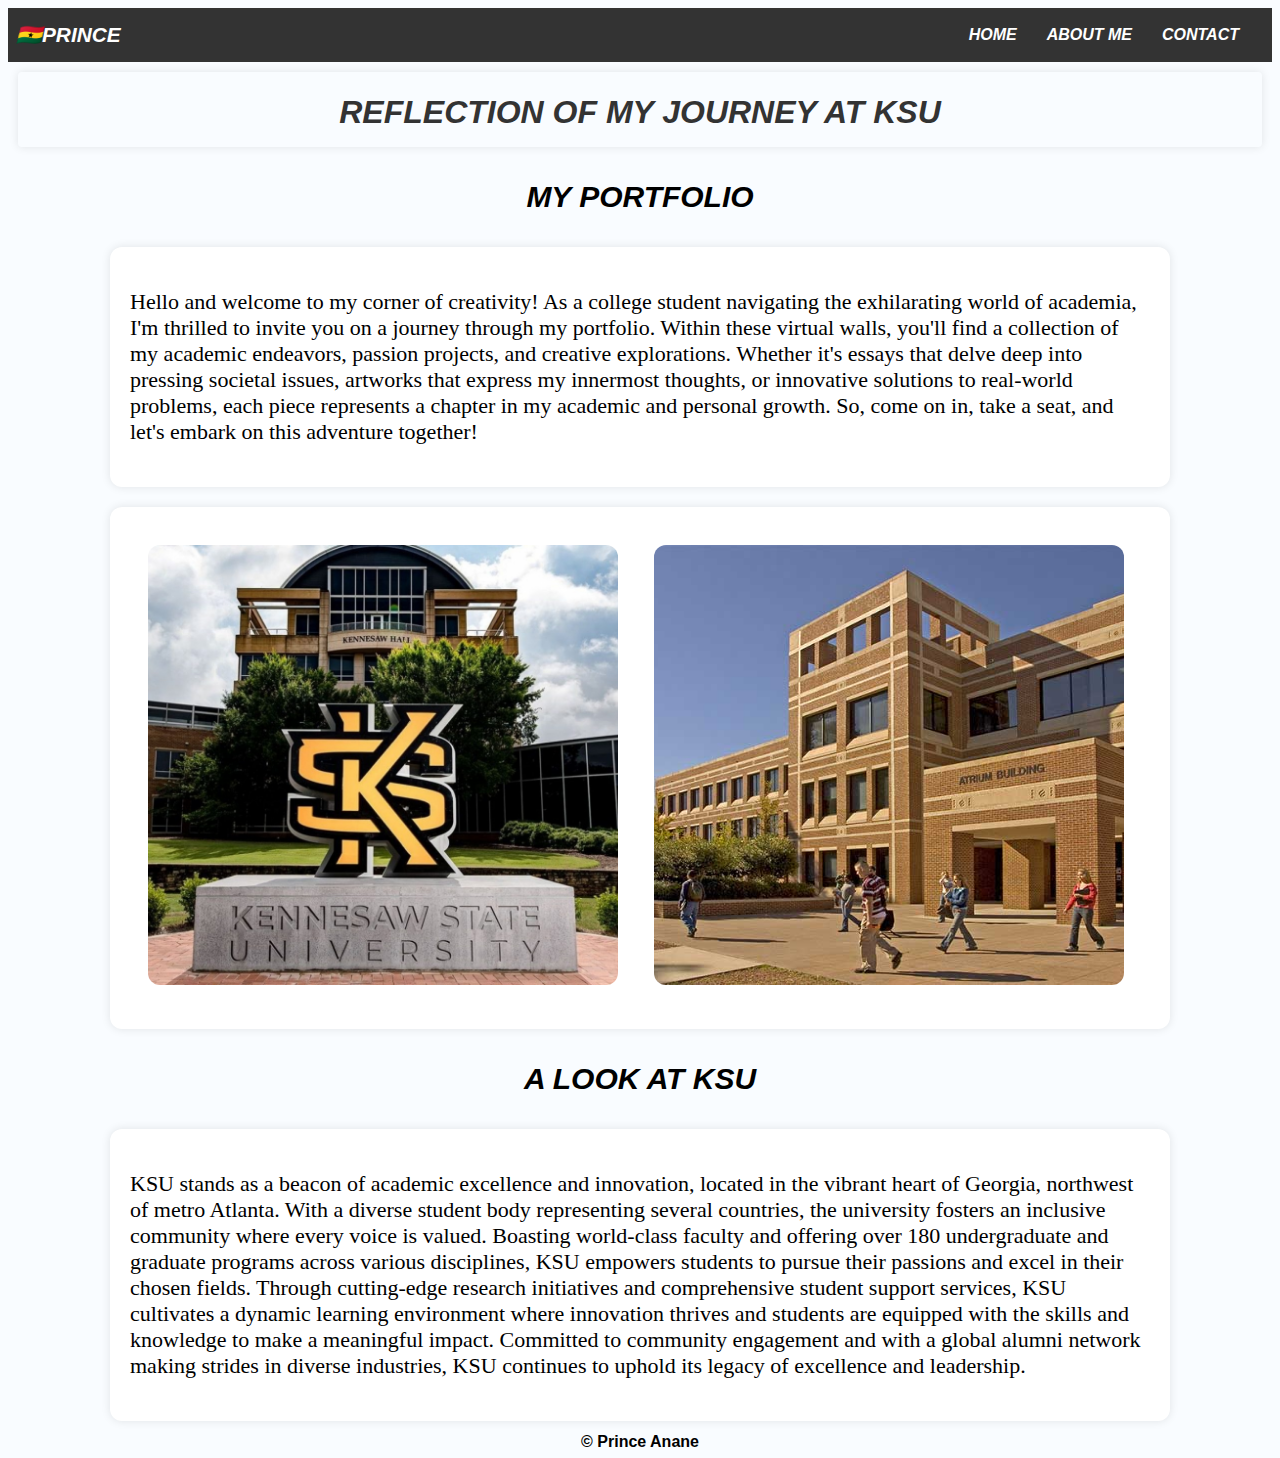
<file: index.html>
<!DOCTYPE html>
<html lang="en">
  <head>
    <title>Journey at KSU</title>
    <link rel="stylesheet" type="text/css" href="styles.css" />
    <meta charset="UTF-8" />
    <meta name="viewport" content="width=device-width, initial-scale=1.0" />
    <title>Document</title>
  </head>
  <body>
    <header>
      <nav class="nav">
        <div class="logo">
          <a href="#">🇬🇭PRINCE</a>
        </div>
        <ul class="nav2">
          <li><a href="index.html">HOME</a></li>
          <li><a href="myabout.html">ABOUT ME</a></li>
          <li><a href="mycontact.html">CONTACT</a></li>
        </ul>
      </nav>
    </header>
    <h1 id="Home">REFLECTION OF MY JOURNEY AT KSU</h1>
    <h2 id="Port">MY PORTFOLIO</h2>
    <div class="par">
      <p>
        Hello and welcome to my corner of creativity! As a college student
        navigating the exhilarating world of academia, I'm thrilled to invite
        you on a journey through my portfolio. Within these virtual walls,
        you'll find a collection of my academic endeavors, passion projects, and
        creative explorations. Whether it's essays that delve deep into pressing
        societal issues, artworks that express my innermost thoughts, or
        innovative solutions to real-world problems, each piece represents a
        chapter in my academic and personal growth. So, come on in, take a seat,
        and let's embark on this adventure together!
      </p>
    </div>
    <div class="par">
      <img src="images/ksu-campus.jpg" alt="A picture of the KSU campus" /><img
        src="images/atrium-building.jpg"
        alt="A picture of the atrium-building"
      />
    </div>
    <h2 id="About KSU">A LOOK AT KSU</h2>
    <div class="par">
      <p>
        KSU stands as a beacon of academic excellence and innovation, located in
        the vibrant heart of Georgia, northwest of metro Atlanta. With a diverse
        student body representing several countries, the university fosters an
        inclusive community where every voice is valued. Boasting world-class
        faculty and offering over 180 undergraduate and graduate programs across
        various disciplines, KSU empowers students to pursue their passions and
        excel in their chosen fields. Through cutting-edge research initiatives
        and comprehensive student support services, KSU cultivates a dynamic
        learning environment where innovation thrives and students are equipped
        with the skills and knowledge to make a meaningful impact. Committed to
        community engagement and with a global alumni network making strides in
        diverse industries, KSU continues to uphold its legacy of excellence and
        leadership.
      </p>
    </div>
    <footer>
      <p>&copy; Prince Anane</p>
    </footer>
  </body>
</html>
</file>
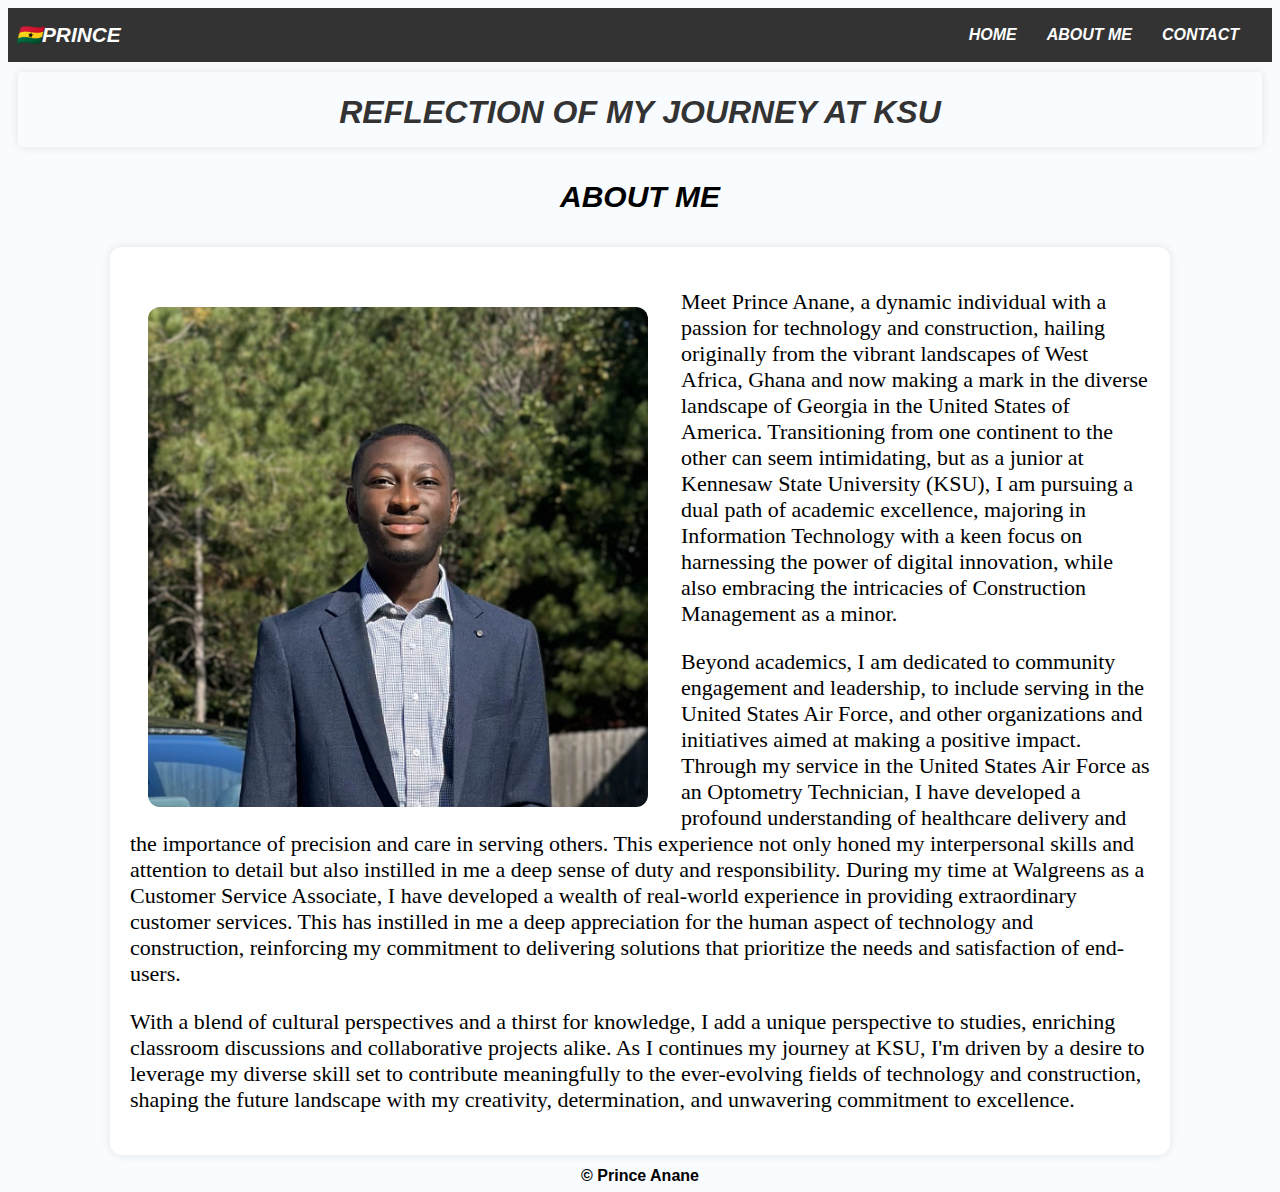
<file: myabout.html>
<!DOCTYPE html>
<html lang="en">
  <head>
    <title>About Page</title>
    <link rel="stylesheet" type="text/css" href="styles.css" />
    <meta charset="UTF-8" />
    <meta name="viewport" content="width=device-width, initial-scale=1.0" />
    <title>Document</title>
  </head>
  <body>
    <header>
      <nav class="nav">
        <div class="logo">
          <a href="#">🇬🇭PRINCE</a>
        </div>
        <ul class="nav2">
          <li><a href="index.html">HOME</a></li>
          <li><a href="myabout.html">ABOUT ME</a></li>
          <li><a href="mycontact.html">CONTACT</a></li>
        </ul>
      </nav>
    </header>

    <h1 id="Home">REFLECTION OF MY JOURNEY AT KSU</h1>
    <h2 id="about me">ABOUT ME</h2>
    <div class="par">
      <p>
        <img class="imm" src="images/IMG_E2467.jpg" alt="mypic" />
        Meet Prince Anane, a dynamic individual with a passion for technology
        and construction, hailing originally from the vibrant landscapes of West
        Africa, Ghana and now making a mark in the diverse landscape of Georgia
        in the United States of America. Transitioning from one continent to the
        other can seem intimidating, but as a junior at Kennesaw State
        University (KSU), I am pursuing a dual path of academic excellence,
        majoring in Information Technology with a keen focus on harnessing the
        power of digital innovation, while also embracing the intricacies of
        Construction Management as a minor.
      </p>
      <p>
        Beyond academics, I am dedicated to community engagement and leadership,
        to include serving in the United States Air Force, and other
        organizations and initiatives aimed at making a positive impact. Through
        my service in the United States Air Force as an Optometry Technician, I
        have developed a profound understanding of healthcare delivery and the
        importance of precision and care in serving others. This experience not
        only honed my interpersonal skills and attention to detail but also
        instilled in me a deep sense of duty and responsibility. During my time
        at Walgreens as a Customer Service Associate, I have developed a wealth
        of real-world experience in providing extraordinary customer services.
        This has instilled in me a deep appreciation for the human aspect of
        technology and construction, reinforcing my commitment to delivering
        solutions that prioritize the needs and satisfaction of end-users.
      </p>
      <p>
        With a blend of cultural perspectives and a thirst for knowledge, I add
        a unique perspective to studies, enriching classroom discussions and
        collaborative projects alike. As I continues my journey at KSU, I'm
        driven by a desire to leverage my diverse skill set to contribute
        meaningfully to the ever-evolving fields of technology and construction,
        shaping the future landscape with my creativity, determination, and
        unwavering commitment to excellence.
      </p>
    </div>
    <footer>
      <p>&copy; Prince Anane</p>
    </footer>
  </body>
</html>
</file>
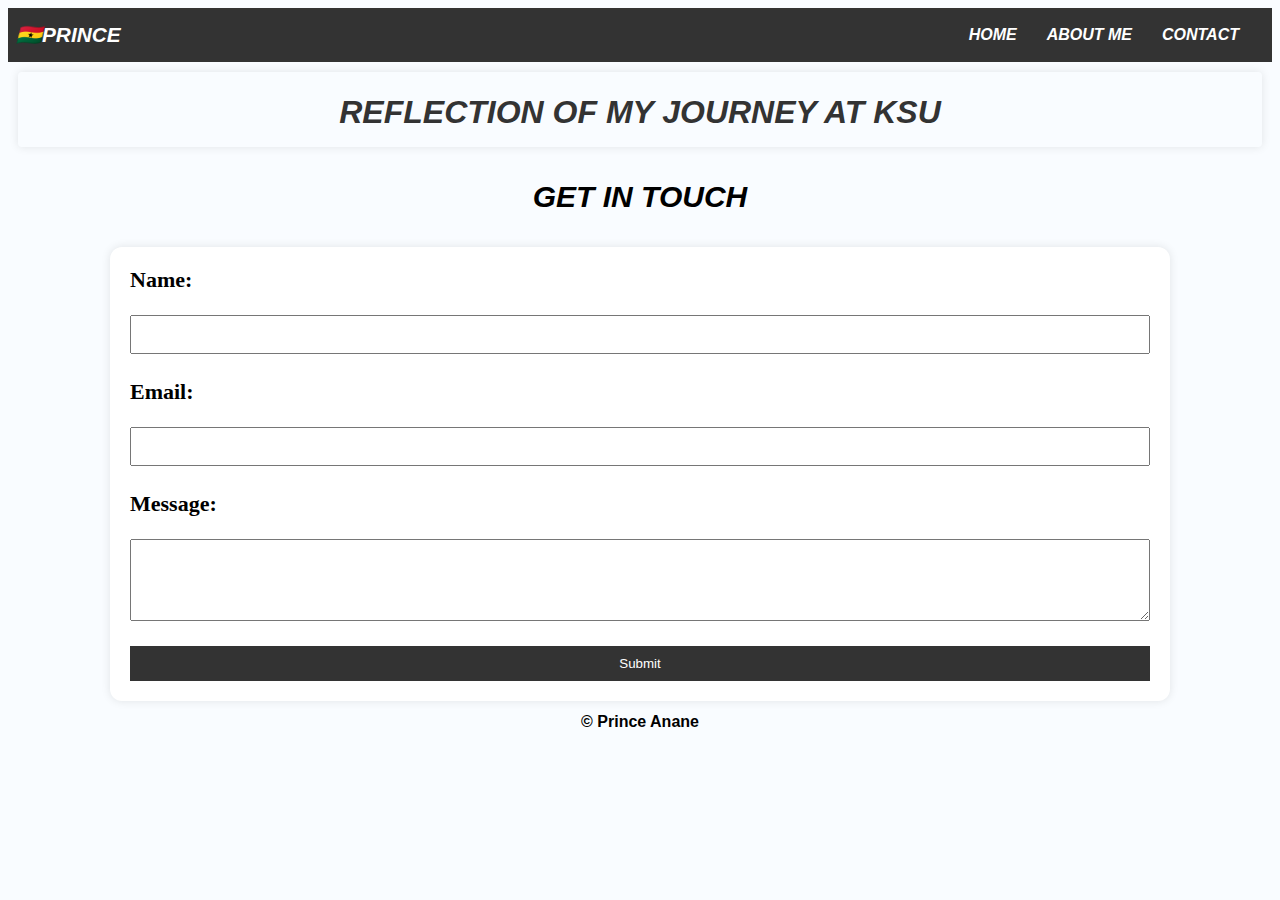
<file: mycontact.html>
<!DOCTYPE html>
<html lang="en">
  <head>
    <title>Contact Page</title>
    <link rel="stylesheet" type="text/css" href="styles.css" />
    <meta charset="UTF-8" />
    <meta name="viewport" content="width=device-width, initial-scale=1.0" />
    <title>Document</title>
  </head>
  <body>
    <header>
      <nav class="nav">
        <div class="logo">
          <a href="#">🇬🇭PRINCE</a>
        </div>
        <ul class="nav2">
          <li><a href="index.html">HOME</a></li>
          <li><a href="myabout.html">ABOUT ME</a></li>
          <li><a href="mycontact.html">CONTACT</a></li>
        </ul>
      </nav>
    </header>
    <h1 id="Home">REFLECTION OF MY JOURNEY AT KSU</h1>
    <h2 id="Contact">GET IN TOUCH</h2>
    <div class="par">
      <form action="/send-email" method="post">
        <label for="name">Name:</label>
        <input type="text" id="name" name="name" required />

        <label for="email">Email:</label>
        <input type="email" id="email" name="email" required />

        <label for="message">Message:</label>
        <textarea id="message" name="message" rows="4" required></textarea>

        <button type="submit">Submit</button>
      </form>
    </div>
    <footer>
      <p>&copy; Prince Anane</p>
    </footer>
  </body>
</html>
</file>
<file: styles.css>
body{
  font-family: Verdana, Arial, Geneva;
  background-color: rgb(249, 252, 255);
}
img {
  width: 470px;
  height: 440px;
  object-fit: cover;
  border-radius: 30px;
  padding: 18px;
  cursor: pointer;
}
h1 {
  font-size: 2em;
  color:#333;
  text-align: center;
  margin-bottom: auto;
  line-height: 70px;
  border-radius: 4px;
  font-style: oblique;
  box-shadow: 0 0 10px rgba(0, 0, 0, 0.1);
  margin: 10px;
  padding-top: 5px;
}
h2 {
  font-size: 30px;
  color:black;
  text-align: center;
  line-height: 50px;
  font-style: oblique;
}
h2:hover{
color: #ffcc00;
}
header{
  background-color: #333;
  color: #fff;
  position: sticky;
  top: 0;
  padding: 0.5em;
}
.nav {
  display: flex;
  justify-content: space-between;
  align-items: center;
  font-style: oblique;
}

.logo a {
  color: #fff;
  text-decoration: none;
  font-size: 1.3em;
  font-weight: bold;
}

.nav2 {
  list-style: none;
  display: flex;
  margin: 0;
  padding: 10px;
}

.nav2 li {
  margin: 0 15px;
}

.nav2 a {
  color: #fff;
  text-decoration: none;
  font-weight: bold;
  transition: color 0.3s ease;
}

.nav2 a:hover {
  color: #ffcc00;
}
.par{
  font-size: 22px;
  max-width: 1020px;
  margin: 20px auto;
  background-color: #fff;
  padding: 20px;
  box-shadow: 0 0 10px rgba(0, 0, 0, 0.1);
  border-radius: 12px;
  font-family: Garamond;
}
.imm{
  float: left;
  margin-right: 15px;
  width: 500px;
  height: 500px;
}
footer {
  font-size: medium;
  line-height: 1px;
  text-align: center;
  font-weight: bold;
  margin: auto;
}
form {
  display:grid;
  gap: 10px;
}
label {
  font-weight: bold;
  display: block;
  margin-bottom: 8px;
}
input,
textarea {
    width: 100%;
    padding: 10px;
    box-sizing: border-box;
    margin-top: 4px;
    margin-bottom: 15px;
}
button {
  background-color: #333;
  color: #fff;
  padding: 10px 15px;
  border: none;
  cursor:pointer ;
}
button:hover {
  background-color: #555;
}
@media only screen and (max-width:600px){
  .par {
    width: 80%;
  }
  header{
    padding: 0.5em;
  }
  h1{
    font-size: 24px;
    line-height: 30px;
    padding-top: 3px;
  }
  h2 {
    font-size: 20px;
    line-height: 30px;
  }
  .logo a {
    font-size: 15px;
  }
  .nav2 li {
    margin: 0 5px;
  }
  .imm{
    height: 100%;
    width: 100%;
    border-radius: 22px;
  }
  img{
    height: 100%;
    width: 100%;
    padding: 0%;
    border-radius: 22px;
  }
  input,
textarea {
  margin-top: 2px;
  margin-bottom: 10px;
}
form{
  padding: 2px;
  gap: 6px;
}
}
</file>
